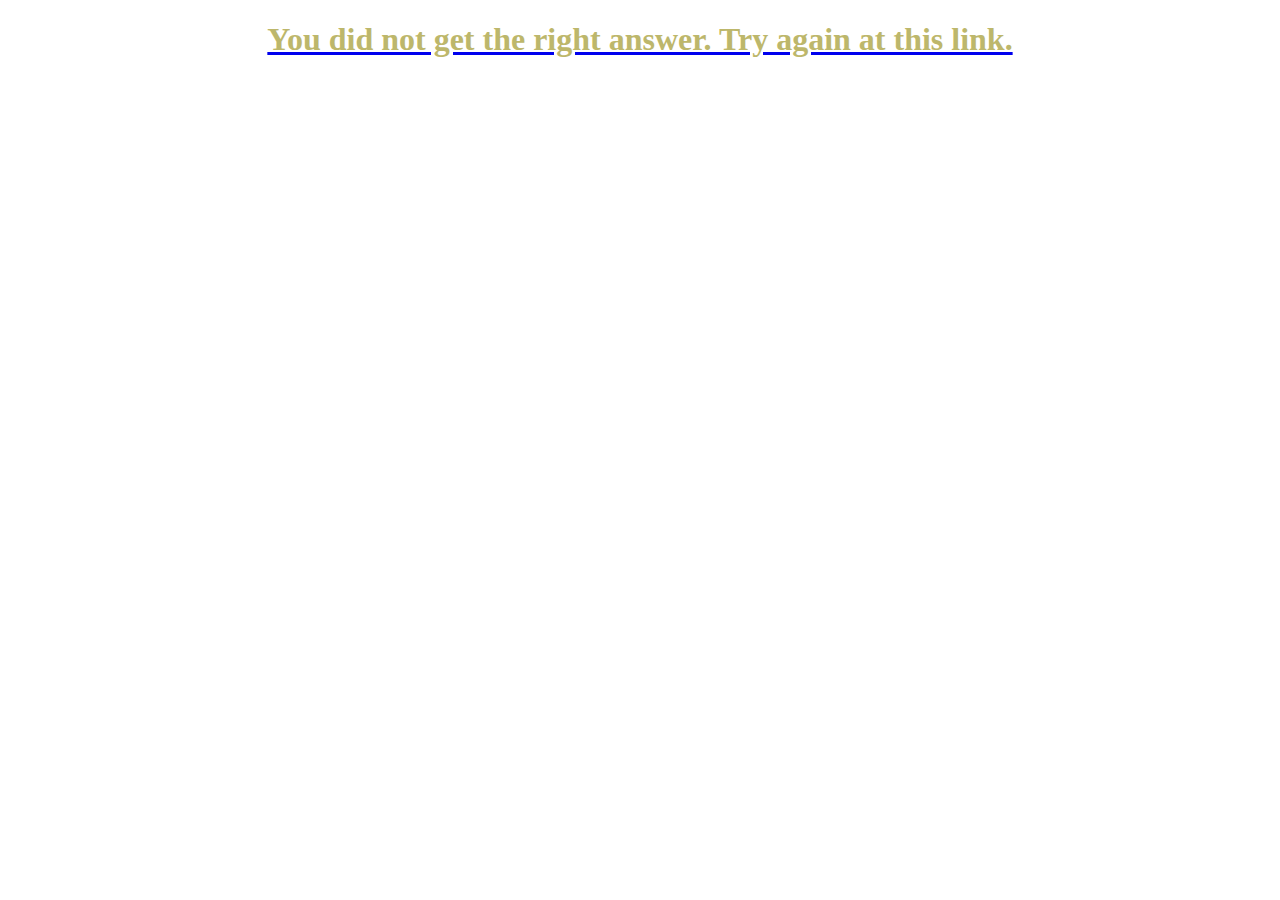
<file: Incorrectanswer.html>
<!DOCTYPE html>
<html lang="en">
<head>
    <meta charset="UTF-8">
    <meta name="viewport" content="width=device-width, initial-scale=1.0">
    <title>Sorry You got it wrong</title>
    <link rel = "stylesheet" href = "styles.css" />
</head>
<body>
    
</body>
</html>
<a href = "index.html"><h1>You did not get the right answer. Try again at this link.</h1></a>
</file>
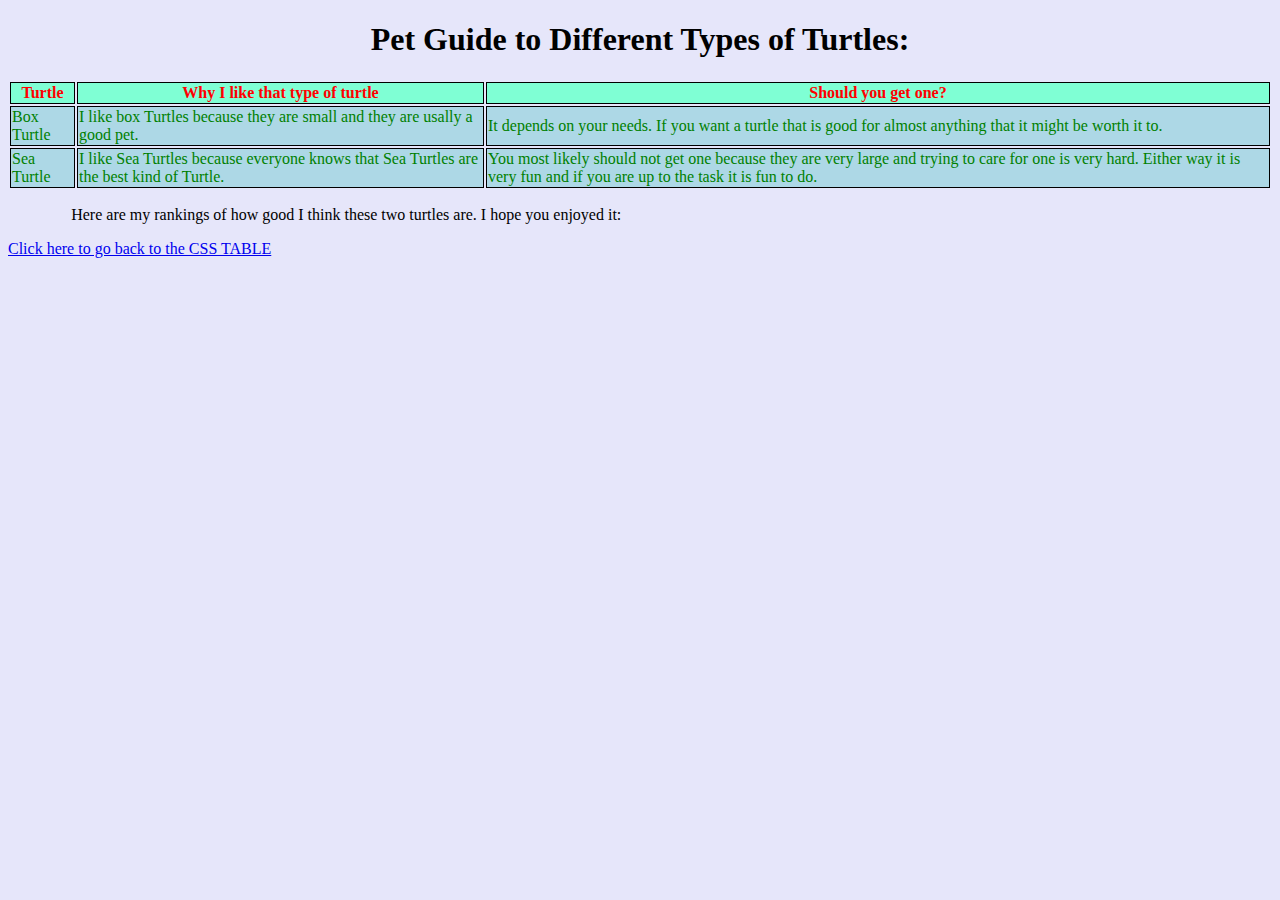
<file: tableexercise.html>
<!DOCTYPE html>
<html lang="en">
<head>
    <meta charset="UTF-8">
    <meta name="viewport" content="width=device-width, initial-scale=1.0">
    <title>Tables</title>
    <link 
    rel = "stylesheet"
    href = "./stylestables.css"
    />
</head>
<body>
    <h1>Pet Guide to Different Types of Turtles:</h1>
    <table>
        <thead>
            <tr>
                <th>Turtle</th>
                <th rowspan = "2">Why I like that type of turtle</th> 
                <th rowspan = "1" colspan = "2">Should you get one?</th>
             </tr>
        </thead>
        <tbody>
            <tr>
                <td>Box Turtle</td>
                <td>I like box Turtles because they are small and they are usally a good pet.</td>
                <td>It depends on your needs. If you want a turtle that is good for almost anything that it might be worth it to.</td>
            </tr>
            <tr>
                <td>Sea Turtle</td>
                <td>I like Sea Turtles because everyone knows that Sea Turtles are the best kind of Turtle.</td>
                <td>You most likely should not get one because they are very large and trying to care for one is very hard. Either way it is very fun and if you are up to the task it is fun to do.</td>
            
            </tr>

        </tbody>
        
    </table>
    <p>Here are my rankings of how good I think these two turtles are. I hope you enjoyed it:</p>
    <a href = "tablewithcss.html">Click here to go back to the CSS TABLE</a>
    
</body>
</html>
</file>
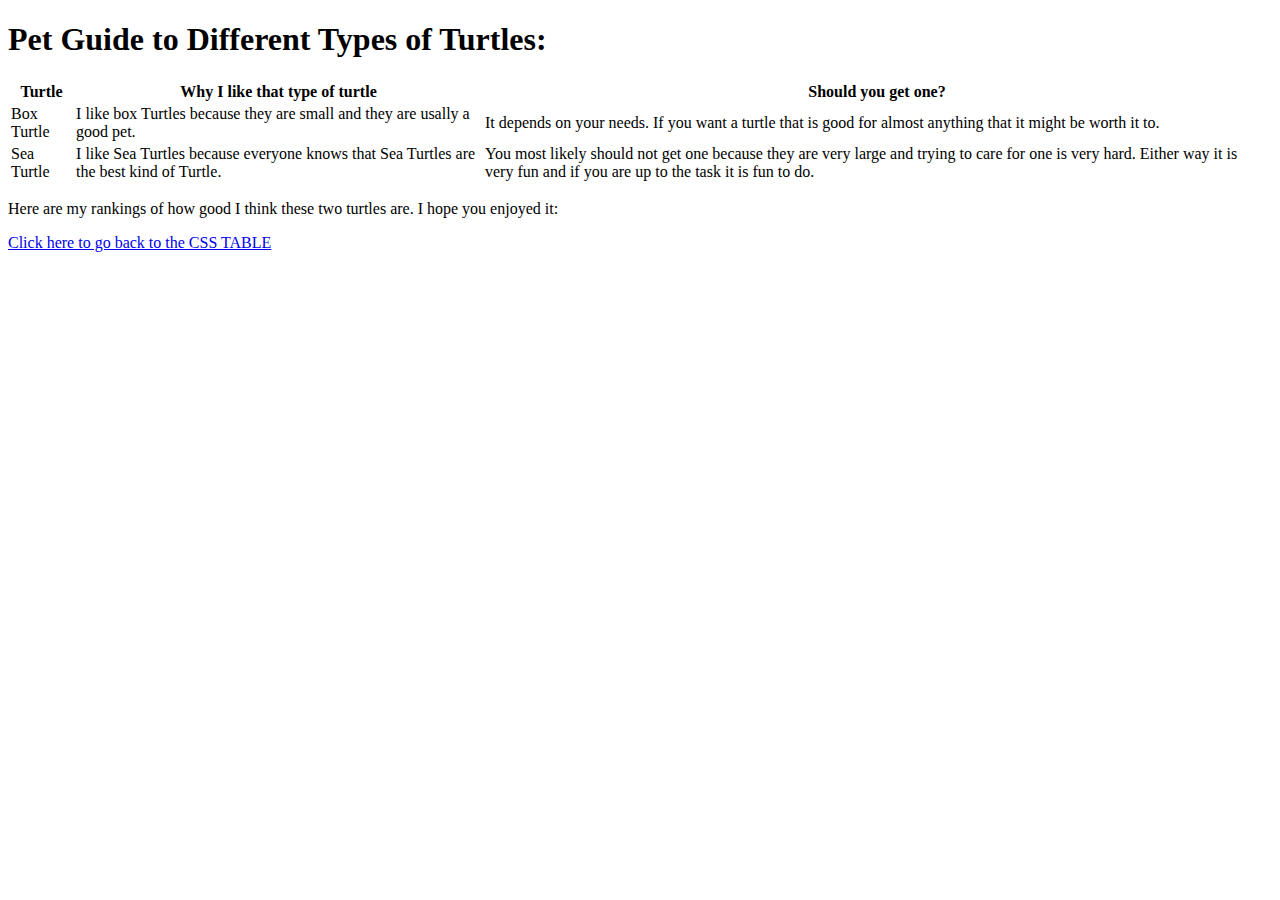
<file: tablewithcss.html>
<!DOCTYPE html>
<html lang="en">
<head>
    <meta charset="UTF-8">
    <meta name="viewport" content="width=device-width, initial-scale=1.0">
    <title>Tables</title>
</head>
<body>
    <h1>Pet Guide to Different Types of Turtles:</h1>
    <table>
        <thead>
            <tr>
                <th>Turtle</th>
                <th rowspan = "2">Why I like that type of turtle</th> 
                <th rowspan = "1" colspan = "2">Should you get one?</th>
             </tr>
        </thead>
        <tbody>
            <tr>
                <td>Box Turtle</td>
                <td>I like box Turtles because they are small and they are usally a good pet.</td>
                <td>It depends on your needs. If you want a turtle that is good for almost anything that it might be worth it to.</td>
            </tr>
            <tr>
                <td>Sea Turtle</td>
                <td>I like Sea Turtles because everyone knows that Sea Turtles are the best kind of Turtle.</td>
                <td>You most likely should not get one because they are very large and trying to care for one is very hard. Either way it is very fun and if you are up to the task it is fun to do.</td>
            
            </tr>

        </tbody>
        
    </table>
    <p>Here are my rankings of how good I think these two turtles are. I hope you enjoyed it:</p>
    <a href = "tableexercise.html">Click here to go back to the CSS TABLE</a>
    
</body>
</html>
</file>
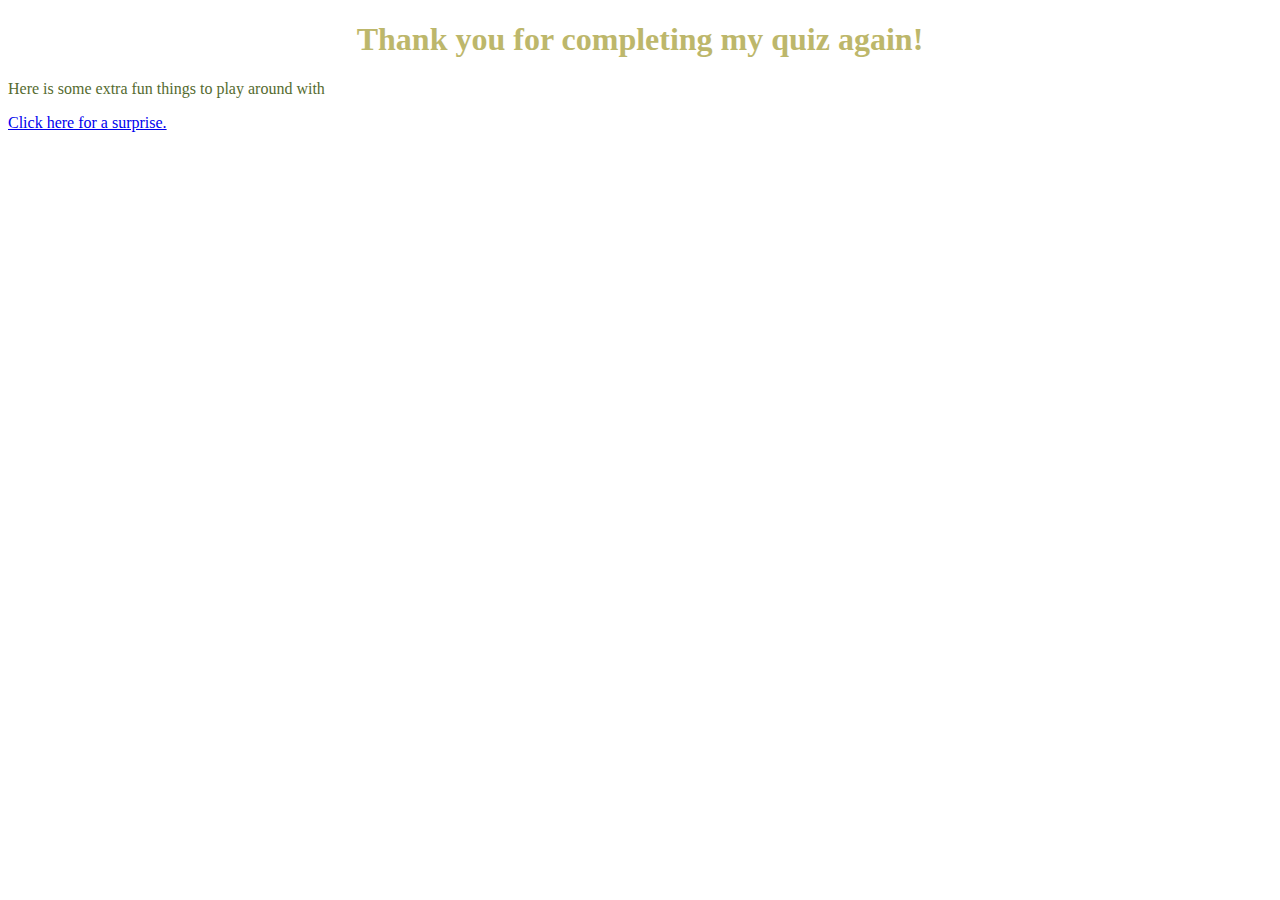
<file: The End.html>
<!DOCTYPE html>
<html lang="en">
<head>
    <meta charset="UTF-8">
    <meta name="viewport" content="width=device-width, initial-scale=1.0">
    <title>The End?</title>
    <link rel = "stylesheet" href = "styles.css"
</head>
<body>
    
</body>
</html>
<h1>Thank you for completing my quiz again!</h1>
<p>Here is some extra fun things to play around with</p>
<a href = "./tableexercise.html">Click here for a surprise.</a>
</file>
<file: styles.css>
h2 {
    text-align: center;
    color: darkolivegreen
}
h1 {
    text-align: center;
    color:darkkhaki
}
p {
    color:darkolivegreen;
}
</file>
<file: stylestables.css>
td {
    Border: 1px solid black;
    Color: Green;
    background-color: lightblue;
}
th {
    Border: 1px solid black;
    Color: red;
    text-shadow: 0cqh;
    background-color: aquamarine;
}
h1 {
    text-align-last: center;
}
p {
    text-indent: 5%;
}
html {
    background-color:lavender;
}
</file>
